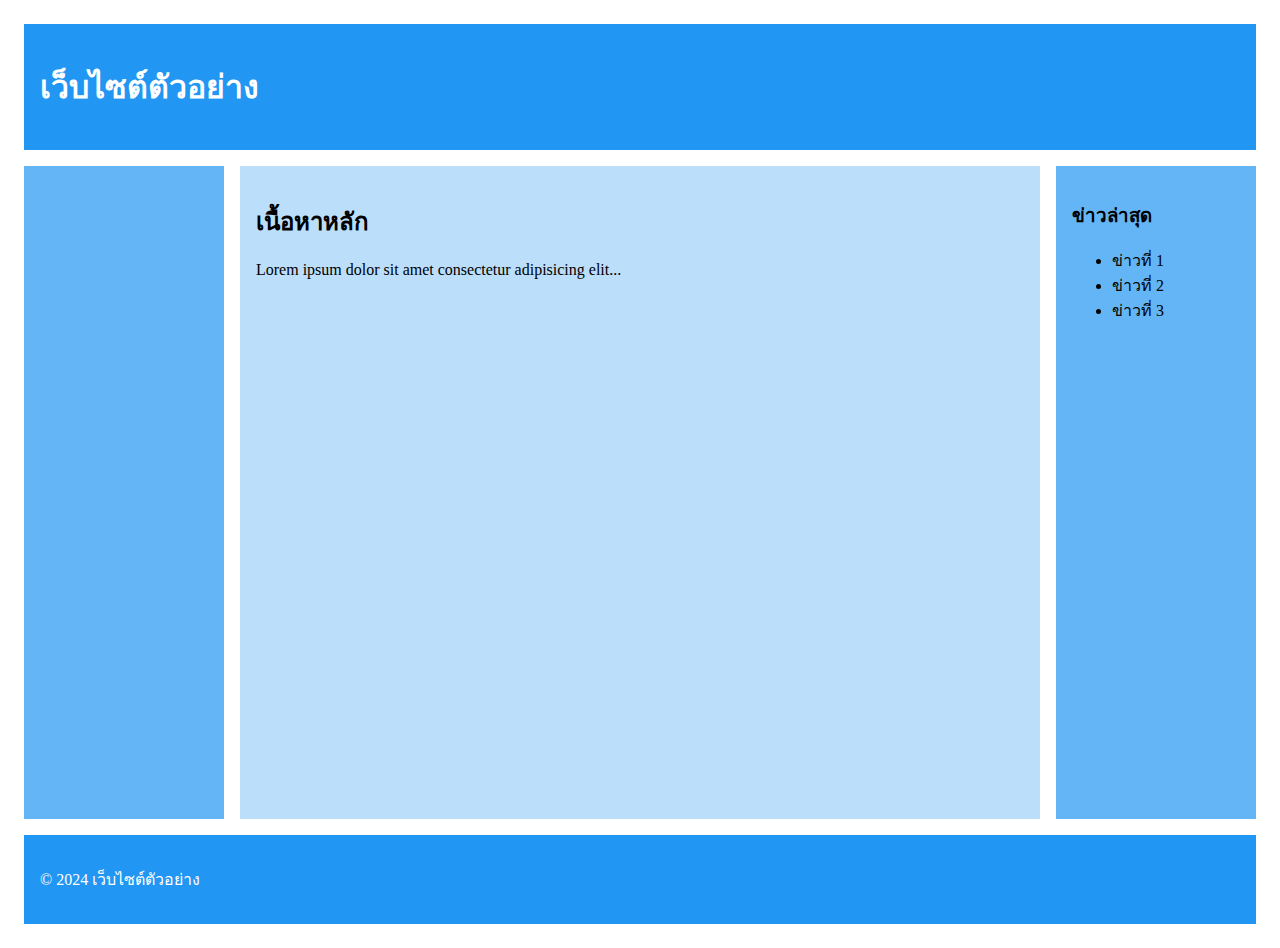
<file: index.html>
<!-- index.html -->
<!DOCTYPE html>
<html lang="th">
<head>
 <meta charset="UTF-8">
 <meta name="viewport" content="width=device-width, initial-scale=1.0">
 <title>Grid Layout Lab</title>
 <link rel="stylesheet" href="styles.css">
</head>
<body>
    <div class="grid-container">
        <header class="header">
        <h1>เว็บไซต์ตัวอย่าง</h1>
        </header>
        <nav class="nav">
        <ul>
        <li><a href="#">หน้าหลัก</a></li>
        <li><a href="#">เกี่ยวกับเรา</a></li>
        <li><a href="#">บริการ</a></li>
        <li><a href="#">ติดต่อ</a></li>
        </ul>
        </nav>
        <main class="main">
        <h2>เนื้อหาหลัก</h2>
        <p>Lorem ipsum dolor sit amet consectetur adipisicing elit...</p>
        </main>
        <aside class="sidebar">
        <h3>ข่าวล่าสุด</h3>
        <ul>
        <li>ข่าวที่ 1</li>
        <li>ข่าวที่ 2</li>
        <li>ข่าวที่ 3</li>
        </ul>
        </aside>
        <footer class="footer">
        <p>&copy; 2024 เว็บไซต์ตัวอย่าง</p>
        </footer>
       </div>
</body>
</html>
</file>
<file: styles.css>
/* styles.css */
.grid-container {
    display: grid;
    grid-template-areas:
    "header header header"
    "nav main sidebar"
    "footer footer footer";
    grid-template-columns: 200px 1fr 200px;
    grid-template-rows: auto 1fr auto;
    min-height: 100vh;
    gap: 1rem;
    padding: 1rem;
   }
   .header {
    grid-area: header;
    background: #2196F3;
    padding: 1rem;
    color: white;
   }
   .nav {
    grid-area: nav;
    background: #64B5F6;
    padding: 1rem;
   }
   .main {
    grid-area: main;
    background: #BBDEFB;
    padding: 1rem;
   }
   .sidebar {
    grid-area: sidebar;
    background: #64B5F6;
    padding: 1rem;
   }
   .footer {
    grid-area: footer;
    background: #2196F3;
    padding: 1rem;
    color: white;
   }
   /* สําหรับแท็บเล็ต */
@media (max-width: 768px) {
    .grid-container {
    grid-template-areas:
    "header header"
    "nav nav"
    "main sidebar"
    "footer footer";
    grid-template-columns: 1fr 200px;
    }
   }
   /* สํ
   าหรับมือถือ */
   @media (max-width: 480px) {
    .grid-container {
    grid-template-areas:
    "header"
    "nav"
    "main"
    "sidebar"
    "footer";
    grid-template-columns: 1fr;
    }
   }
   /* Animations */
@keyframes slideIn {
    from {
    transform: translateX(-100%);
    opacity: 0;
    }
    to {
    transform: translateX(0);
    opacity: 1;
    }
   }
   @keyframes fadeIn {
    from { opacity: 0; }
    to { opacity: 1; }
   }
   @keyframes bounce {
    0%, 100% { transform: translateY(0); }
    50% { transform: translateY(-10px); }
   }
   /* ใชงาน ้ animations */
   .header {
    animation: slideIn 1s ease-out;
   }
   .nav ul li {
    opacity: 0;
    animation: fadeIn 0.5s ease-out forwards;
   }
   .nav ul li:nth-child(1) { animation-delay: 0.1s; }
   .nav ul li:nth-child(2) { animation-delay: 0.2s; }
   .nav ul li:nth-child(3) { animation-delay: 0.3s; }
   .nav ul li:nth-child(4) { animation-delay: 0.4s; }
   .main {
    animation: fadeIn 1s ease-out;
   }
   .sidebar {
    animation: slideIn 1s ease-out;
   }
   /* Hover Effects */
.nav ul li {
    transition: transform 0.3s ease;
   }
   .nav ul li:hover {
    transform: translateX(10px);
   }
   .sidebar ul li {
    transition: all 0.3s ease;
   }
   .sidebar ul li:hover {
    transform: scale(1.05);
    color: #2196F3;
   }
</file>
